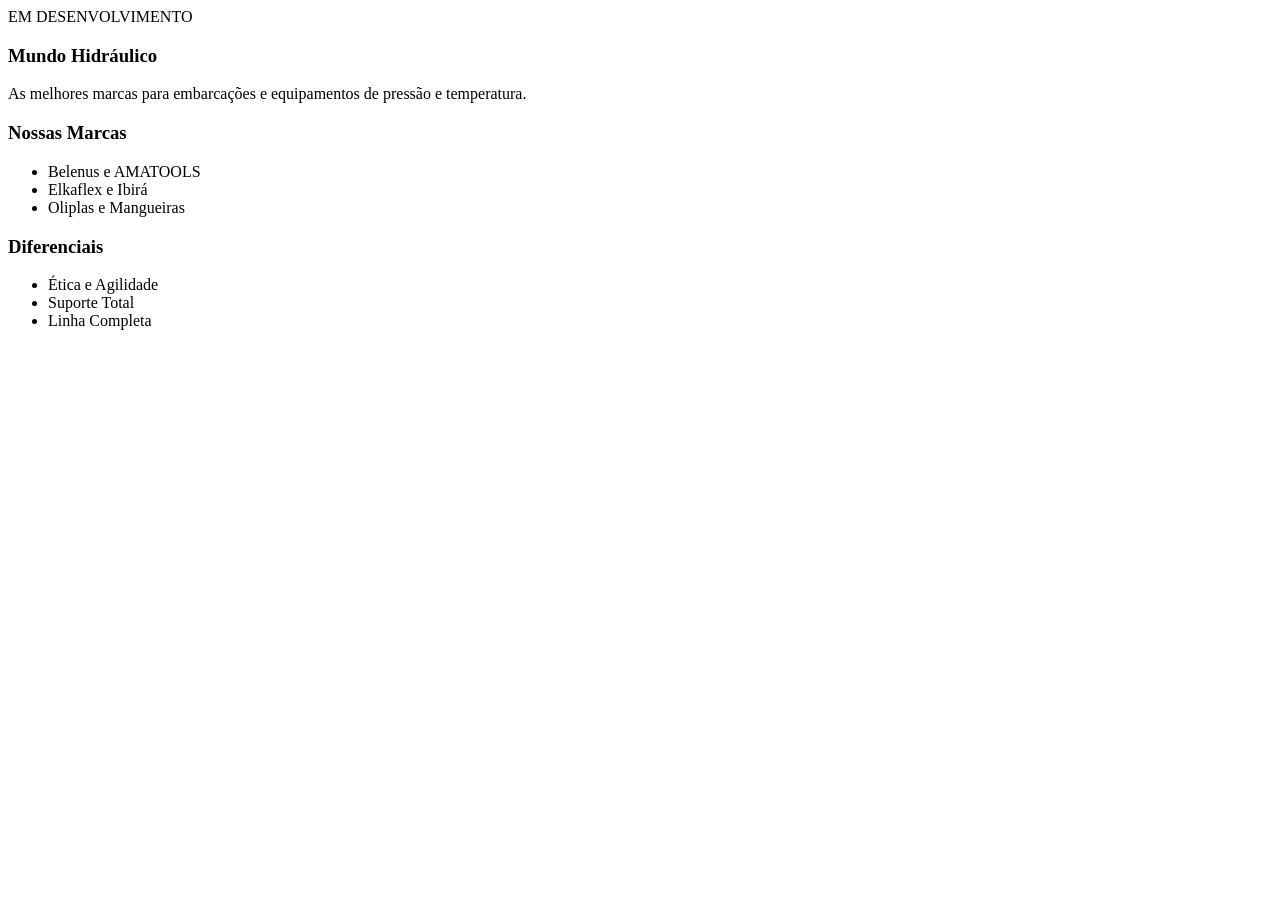
<file: comprar.html>
<!DOCTYPE html>
<html lang="en">
<head>
    <meta charset="UTF-8">
    <meta name="viewport" content="width=device-width, initial-scale=1.0">
    <title>Produtos</title>
</head>
<body>
    <span>EM DESENVOLVIMENTO</span>

    <div class="footer-container">
        <div class="footer-content">
            
            <div class="footer-column">
                <h3>Mundo Hidráulico</h3>
                <p>As melhores marcas para embarcações e equipamentos de pressão e temperatura.</p>
            </div>
    
            <div class="footer-column">
                <h3>Nossas Marcas</h3>
                <ul>
                    <li>Belenus e AMATOOLS</li>
                    <li>Elkaflex e Ibirá</li>
                    <li>Oliplas e Mangueiras</li>
                </ul>
            </div>
    
            <div class="footer-column">
                <h3>Diferenciais</h3>
                <ul>
                    <li>Ética e Agilidade</li>
                    <li>Suporte Total</li>
                    <li>Linha Completa</li>
                </ul>
            </div>
    
        </div>
    </div>
    
</body>
</html>
</file>
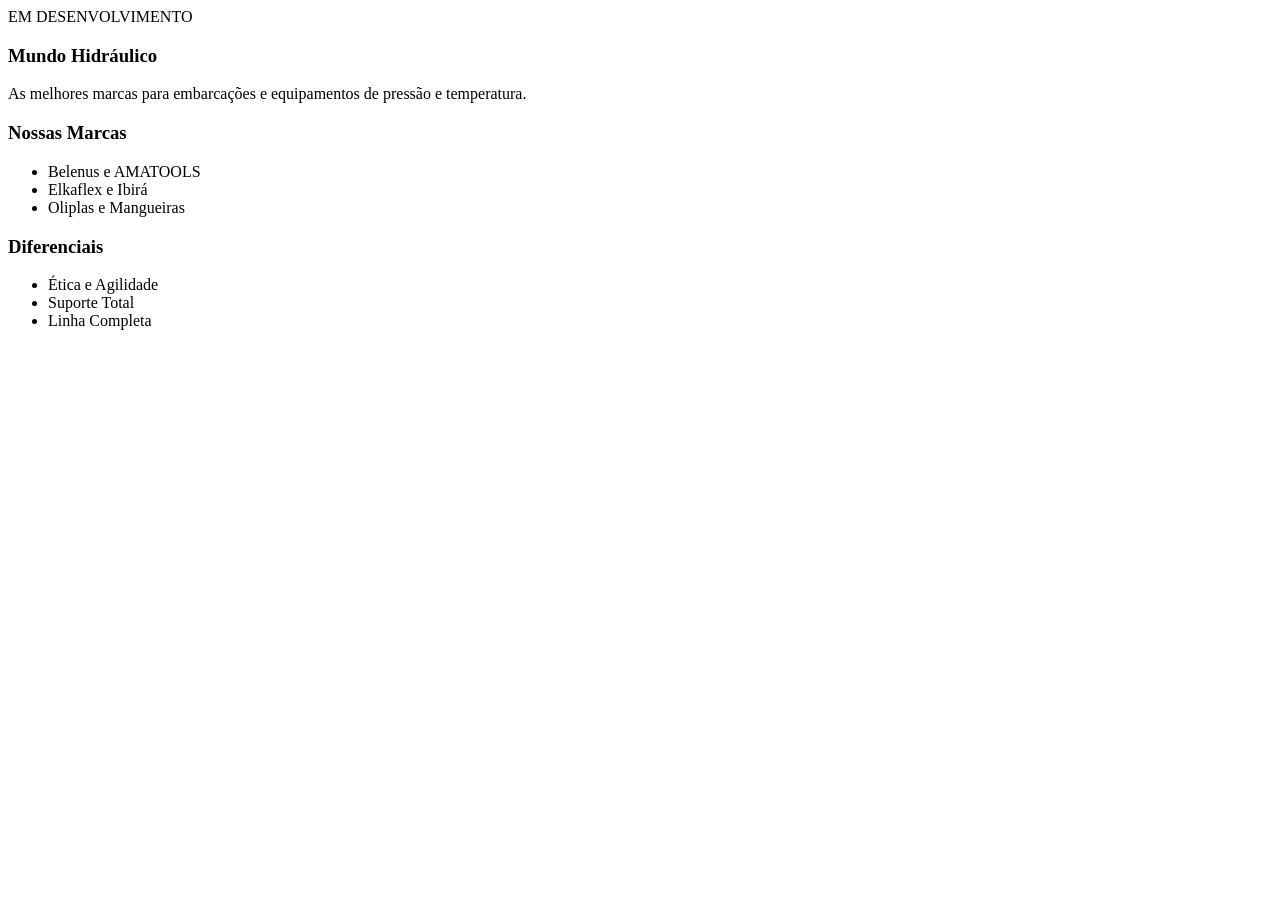
<file: Login.html>
<!DOCTYPE html>
<html lang="en">
<head>
    <meta charset="UTF-8">
    <meta name="viewport" content="width=device-width, initial-scale=1.0">
    <title>Login</title>
</head>
<body>
    <span>EM DESENVOLVIMENTO</span>

    <div class="footer-container">
        <div class="footer-content">
            
            <div class="footer-column">
                <h3>Mundo Hidráulico</h3>
                <p>As melhores marcas para embarcações e equipamentos de pressão e temperatura.</p>
            </div>
    
            <div class="footer-column">
                <h3>Nossas Marcas</h3>
                <ul>
                    <li>Belenus e AMATOOLS</li>
                    <li>Elkaflex e Ibirá</li>
                    <li>Oliplas e Mangueiras</li>
                </ul>
            </div>
    
            <div class="footer-column">
                <h3>Diferenciais</h3>
                <ul>
                    <li>Ética e Agilidade</li>
                    <li>Suporte Total</li>
                    <li>Linha Completa</li>
                </ul>
            </div>
    
        </div>
    </div>
    
</body>
</html>
</file>
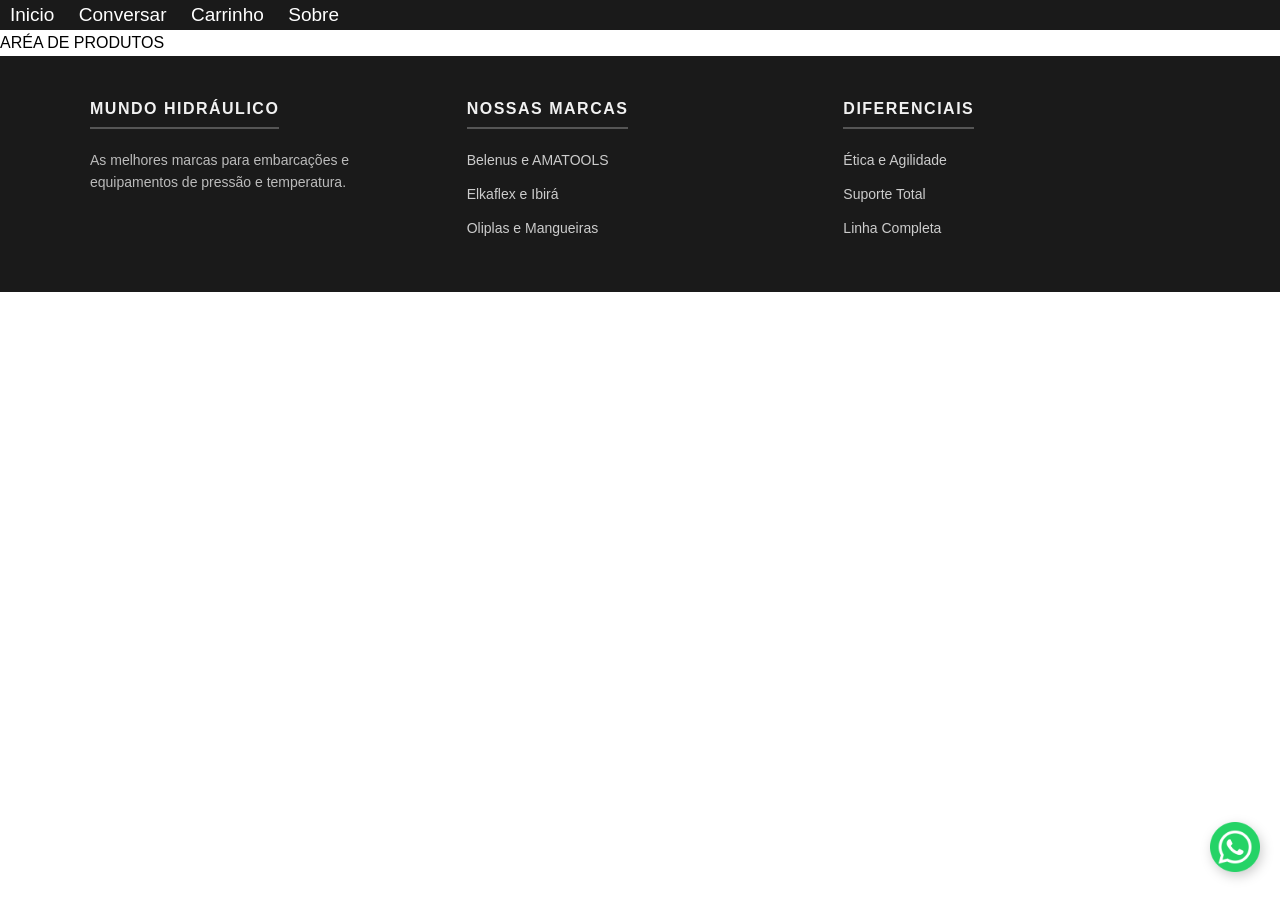
<file: preços.html>
<!DOCTYPE html>
<html lang="en">
<head>
    <meta charset="UTF-8">
    <meta name="viewport" content="width=device-width, initial-scale=1.0">
    <link rel="stylesheet" href="css/preco.css">
    <title>Preços</title>
</head>
<body>
  
    <div class="Conteiner"></div>
        <nav>
            <div class="MenuNav">
                <ul>
                    <li>
                        <a href="index.html">Inicio</a>
                    </li>
                    <li>
                        <a href="Home">Conversar</a>
                    </li>
                    <li>
                        <a href="Home">Carrinho</a>
                    </li>
                    <li>
                        <a href="Home">Sobre</a>
                    </li>
                </ul>
             </div> 
        </nav>   
   </div> 

    <p>ARÉA DE PRODUTOS</p>
    <!--Codigo de carrinho de compras da loja-->
    <div class="PRODUTOS"></div>

    <div class="footer-container">
        <div class="footer-content">
            
            <div class="footer-column">
                <h3>Mundo Hidráulico</h3>
                <p>As melhores marcas para embarcações e equipamentos de pressão e temperatura.</p>
            </div>
    
            <div class="footer-column">
                <h3>Nossas Marcas</h3>
                <ul>
                    <li>Belenus e AMATOOLS</li>
                    <li>Elkaflex e Ibirá</li>
                    <li>Oliplas e Mangueiras</li>
                </ul>
            </div>
    
            <div class="footer-column">
                <h3>Diferenciais</h3>
                <ul>
                    <li>Ética e Agilidade</li>
                    <li>Suporte Total</li>
                    <li>Linha Completa</li>
                </ul>
            </div>
    
        </div>
    </div>

    <div class="whats">
        <a href="https://wa.me/5591981875080?text=Olá! Gostaria de um orçamento." target="_blank">
            <img src="img/social.png" width="40" alt="WhatsApp" />
        </a>
    </div>

</body>
</html>
</file>
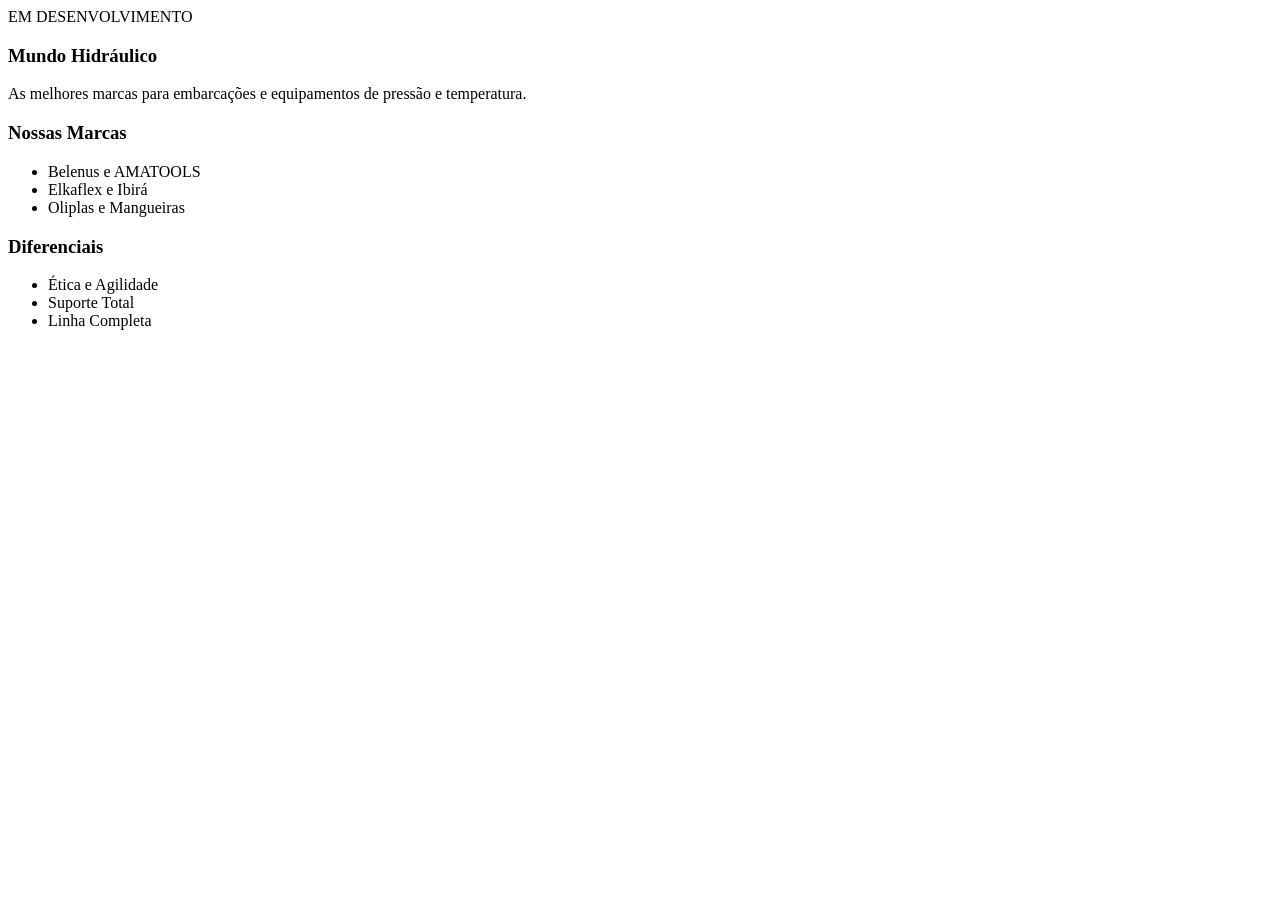
<file: sobre.html>
<!DOCTYPE html>
<html lang="en">
<head>
    <meta charset="UTF-8">
    <meta name="viewport" content="width=device-width, initial-scale=1.0">
    <title>Document</title>
</head>
<body>
    <span>EM DESENVOLVIMENTO</span>
   
    <div class="footer-container">
        <div class="footer-content">
            
            <div class="footer-column">
                <h3>Mundo Hidráulico</h3>
                <p>As melhores marcas para embarcações e equipamentos de pressão e temperatura.</p>
            </div>
    
            <div class="footer-column">
                <h3>Nossas Marcas</h3>
                <ul>
                    <li>Belenus e AMATOOLS</li>
                    <li>Elkaflex e Ibirá</li>
                    <li>Oliplas e Mangueiras</li>
                </ul>
            </div>
    
            <div class="footer-column">
                <h3>Diferenciais</h3>
                <ul>
                    <li>Ética e Agilidade</li>
                    <li>Suporte Total</li>
                    <li>Linha Completa</li>
                </ul>
            </div>
    
        </div>
    </div> 

</body>
</html>
</file>
<file: css/preco.css>
/* 1. Reset e Configurações Globais */
* {
    margin: 0;
    padding: 0;
    box-sizing: border-box;
}

html, body {
    height: 100%;
}

body {
    display: flex;
    flex-direction: column;
    min-height: 100vh;
    font-family: Arial, sans-serif;
    line-height: 1.6;
}

/* 2. O SEGREDO: Faz o conteúdo ocupar o espaço restante */
/* Certifique-se de envolver seu conteúdo principal com essa classe no HTML */
.main-content {
    flex: 1;
}

/* 3. Rodapé (Footer) */
.footer-container {
    background-color: #1a1a1a; /* Um tom levemente mais escuro para contraste */
    color: #ffffff;
    padding: 40px 20px;
    width: 100%;
}

.footer-content {
    display: flex;
    justify-content: space-between; /* Espaçamento mais profissional */
    max-width: 1100px;
    margin: 0 auto;
    flex-wrap: wrap;
    gap: 30px;
}

.footer-column {
    flex: 1;
    min-width: 250px;
}

.footer-column h3 {
    font-size: 16px;
    text-transform: uppercase;
    margin-bottom: 20px;
    font-weight: bold;
    letter-spacing: 1.5px;
    color: #f1f1f1;
    border-bottom: 2px solid #555; /* Linha sutil abaixo do título */
    display: inline-block;
    padding-bottom: 5px;
}

.footer-column p {
    font-size: 14px;
    color: #bbb;
}

.footer-column ul {
    list-style: none;
    padding: 0;
}

.footer-column ul li {
    margin-bottom: 12px;
    font-size: 14px;
    color: #cccccc;
    transition: color 0.3s;
}

.footer-column ul li:hover {
    color: #ffffff; /* Efeito ao passar o mouse nos itens da lista */
}

/* 4. WhatsApp Flutuante */
.whats {
    position: fixed;
    bottom: 20px; /* Um pouco mais de respiro */
    right: 20px;
    z-index: 9999;
}

.whats img {
    width: 50px; /* Tamanho fixo para garantir consistência */
    filter: drop-shadow(2px 4px 6px rgba(0,0,0,0.2)); /* Sombra suave */
    transition: all 0.3s ease;
}

.whats img:hover {
    transform: scale(1.1) rotate(5deg); /* Leve inclinação ao passar o mouse */
    filter: brightness(1.2);
}

.MenuNav{ 
    background-color: #1a1a1a;

}

span{
    color: #bbb;
}

.container{
    max-width: 1400px;
    padding: 3%;
    margin: 0 auto;
}
nav ul{
    list-style: none;
 
 }
 nav ul li{
     display: inline-block;
  
  }
 
  nav ul li a{
    padding: 10px 10px;
    text-decoration: none;
    font-size: 19px;
    color: white;
    border-radius: 30px;
    transition: 0.6s;
  }
  nav ul li a:hover{
     background-color: rgb(0, 123, 255);
     
   }
</file>
